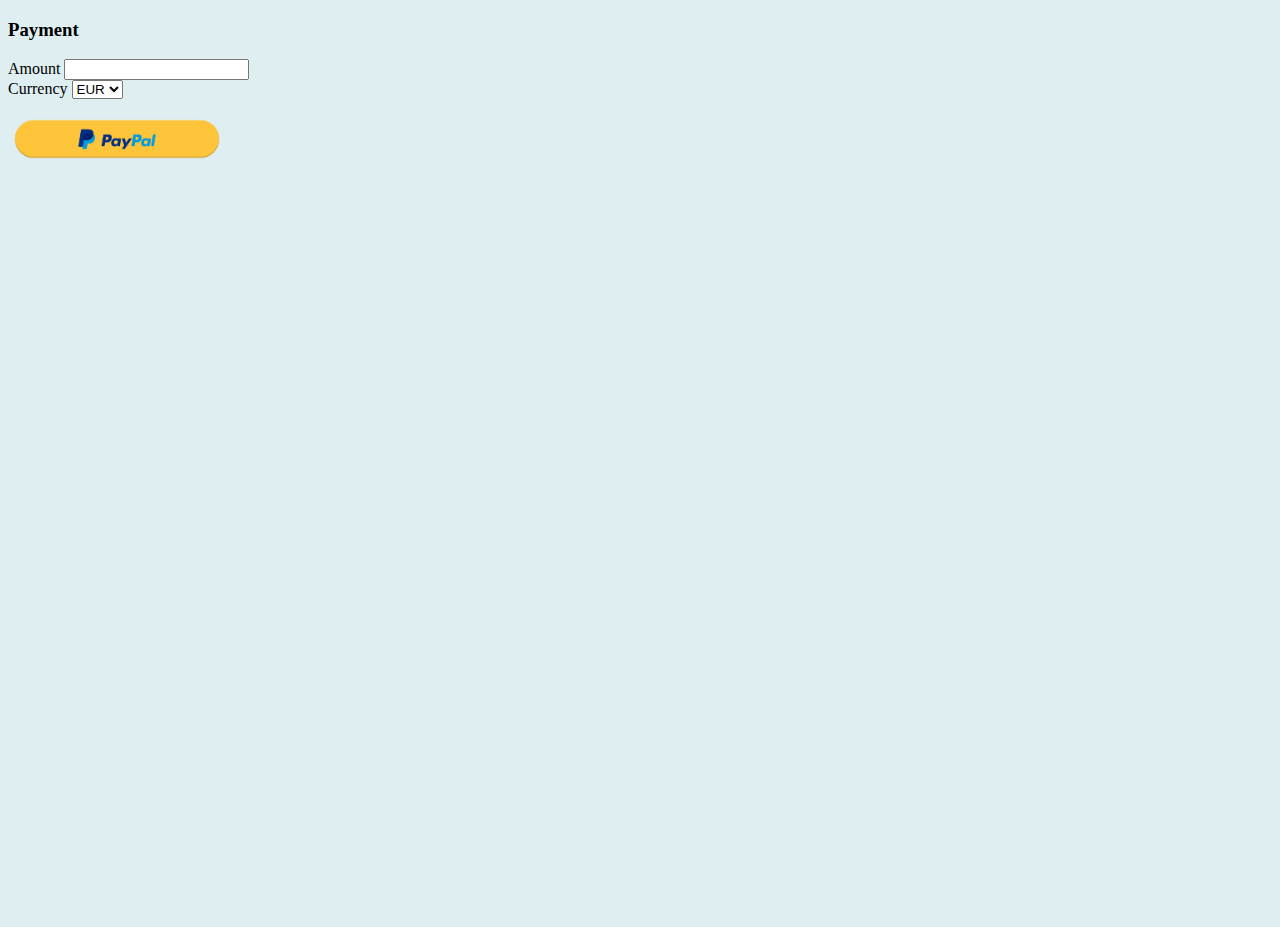
<file: index.html>
<!DOCTYPE html>
<html lang="en">
<head>
    <meta charset="UTF-8">
    <meta name="viewport" content="width=device-width, initial-scale=1.0">
    <title>Payment Form</title>
    <link href="https://cdn.jsdelivr.net/npm/bootstrap@5.3.2/dist/css/bootstrap.min.css" rel="stylesheet" integrity="sha384-T3c6CoIi6uLrA9TneNEoa7RxnatzjcDSCmG1MXxSR1GAsXEV/Dwwykc2MPK8M2HN" crossorigin="anonymous">
    <script src="https://cdn.jsdelivr.net/npm/bootstrap@5.3.2/dist/js/bootstrap.bundle.min.js" integrity="sha384-C6RzsynM9kWDrMNeT87bh95OGNyZPhcTNXj1NW7RuBCsyN/o0jlpcV8Qyq46cDfL" crossorigin="anonymous"></script>
   <link rel="stylesheet" href="style.css">
</head>
<body>
<div class="container">
    <div class="row m-0 p-2 card-form-cover justify-content-center align-items-center">
        <div class="col-md-5 p-5 card-form bg-white">
            <h3 class="py-2">Payment</h3>
            <div id="response alert alert-success"></div>
            <form method="POST" action=""  id="paymentForm">
                <label class="form-label" for="amount">Amount</label>
                <input class="form-control" type="text" id="amount" name="amount" required><br>

                <label class="form-label" for="currency">Currency</label>
                <select class="form-select" id="currency" name="currency" required>
                    <option value="EUR">EUR</option>
                    <option value="USD">USD</option>
                    <option value="AUD">AUD</option>
                    <option value="CNY">CNY</option>
                </select><br>
                <div class="text-center">
                    <img src="paypal.png" class="paypal-btn" onclick="submitForm()">
                    <img class="spinner" src='spinner.gif'
                         style="display:none;height: 50px; width: 60px">
                </div>
            </form>
        </div>

    </div>
</div>
<script src="https://code.jquery.com/jquery-3.6.4.min.js"></script>
<script src="index.js"></script>
</body>
</html>
</file>
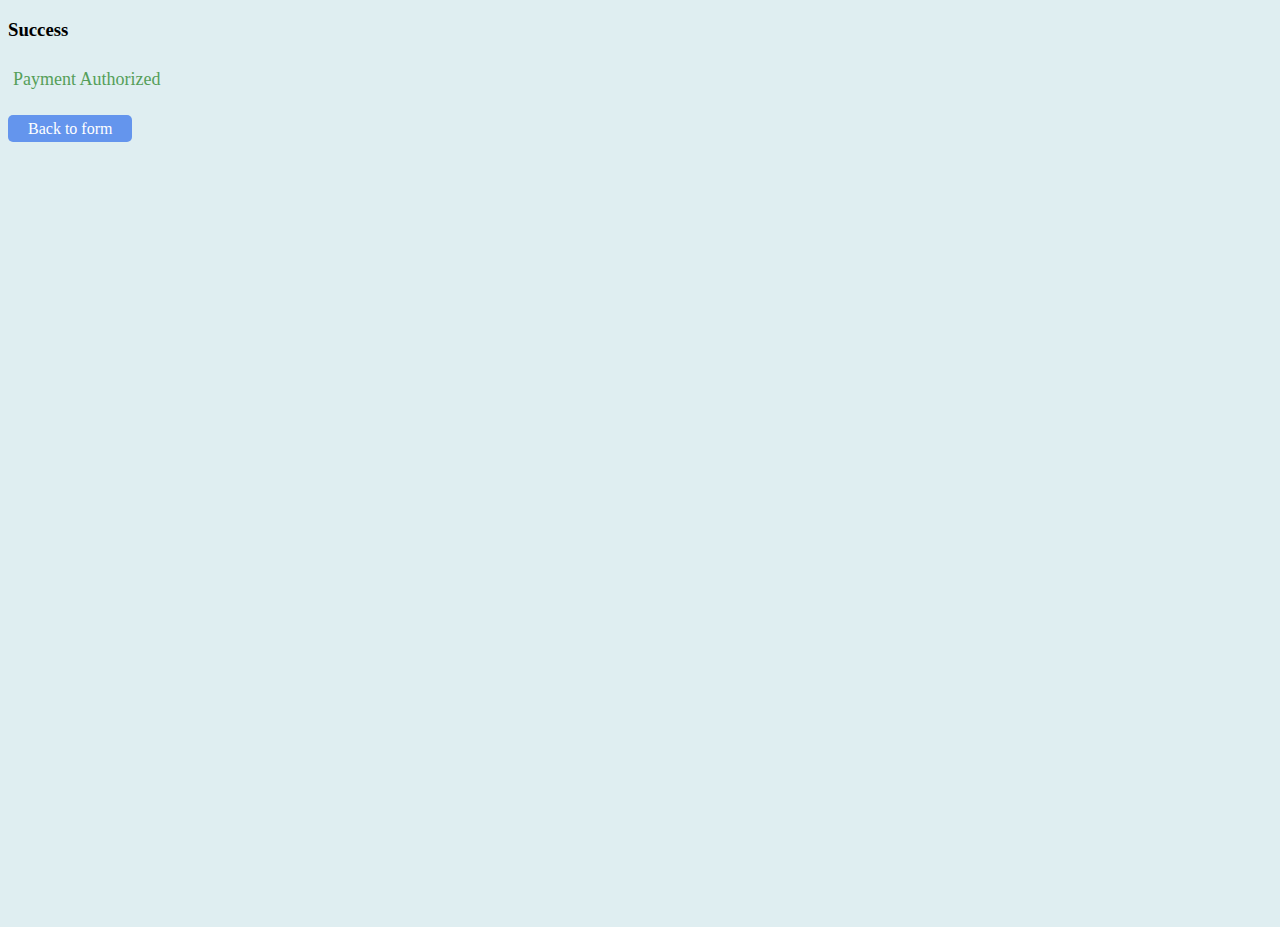
<file: success.html>
<!DOCTYPE html>
<html lang="en">
<head>
    <meta charset="UTF-8">
    <meta name="viewport" content="width=device-width, initial-scale=1.0">
    <title>Payment Form</title>
    <link href="https://cdn.jsdelivr.net/npm/bootstrap@5.3.2/dist/css/bootstrap.min.css" rel="stylesheet" integrity="sha384-T3c6CoIi6uLrA9TneNEoa7RxnatzjcDSCmG1MXxSR1GAsXEV/Dwwykc2MPK8M2HN" crossorigin="anonymous">
    <script src="https://cdn.jsdelivr.net/npm/bootstrap@5.3.2/dist/js/bootstrap.bundle.min.js" integrity="sha384-C6RzsynM9kWDrMNeT87bh95OGNyZPhcTNXj1NW7RuBCsyN/o0jlpcV8Qyq46cDfL" crossorigin="anonymous"></script>
    <link rel="stylesheet" href="style.css">
</head>
<body>
<div class="container">
    <div class="row m-0 p-2 card-form-cover justify-content-center align-items-center">
        <div class="col-md-6 error-card bg-white p-4">
            <h3>Success</h3>
            <div class="success-message">
               Payment Authorized
            </div>
            <div>
                <a class="back-btn" href="index.html">Back to form</a>
            </div>
        </div>
    </div>
</div>
</body>
</html>
</file>
<file: style.css>
body{
    background: #dfeef1;
}
.card-form{
    border-radius: 10px;
}
.card-form-cover{
    min-height: 100vh;
}
.paypal-btn{
    height: 80px;
    cursor: pointer;
}

.back-btn{
    background: cornflowerblue;
    color: white;
    padding: 5px 20px;
    border: none;
    border-radius: 5px;
    text-decoration: none;
}
.back-btn:hover{
    background: grey;
}
.card-form-cover{
    min-height: 100vh;
}
.error-card{
    min-height: 200px;
    border-radius: 5px;
}
.success-message{
    color: #559f59;
    padding: 10px 5px;
    margin-bottom: 20px;
    font-weight: 500;
    font-size: 18px;
}
</file>
